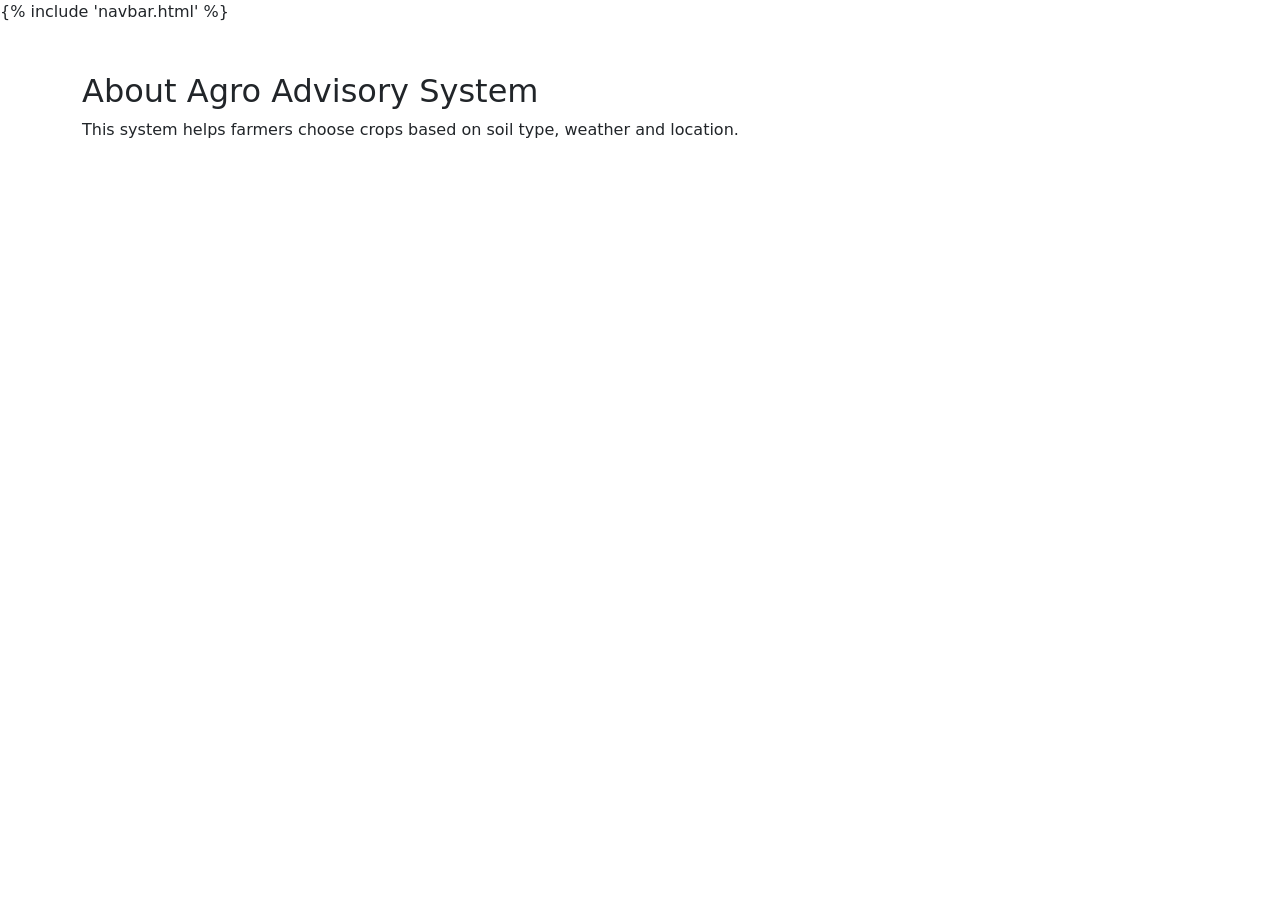
<file: templates/about.html>
<!DOCTYPE html>
<html>

<head>

<title>About</title>

<link href="https://cdn.jsdelivr.net/npm/bootstrap@5.3.2/dist/css/bootstrap.min.css" rel="stylesheet">

</head>

<body>

{% include 'navbar.html' %}

<div class="container mt-5">

<h2>About Agro Advisory System</h2>

<p>This system helps farmers choose crops based on soil type, weather and location.</p>

</div>

</body>
</html>
</file>
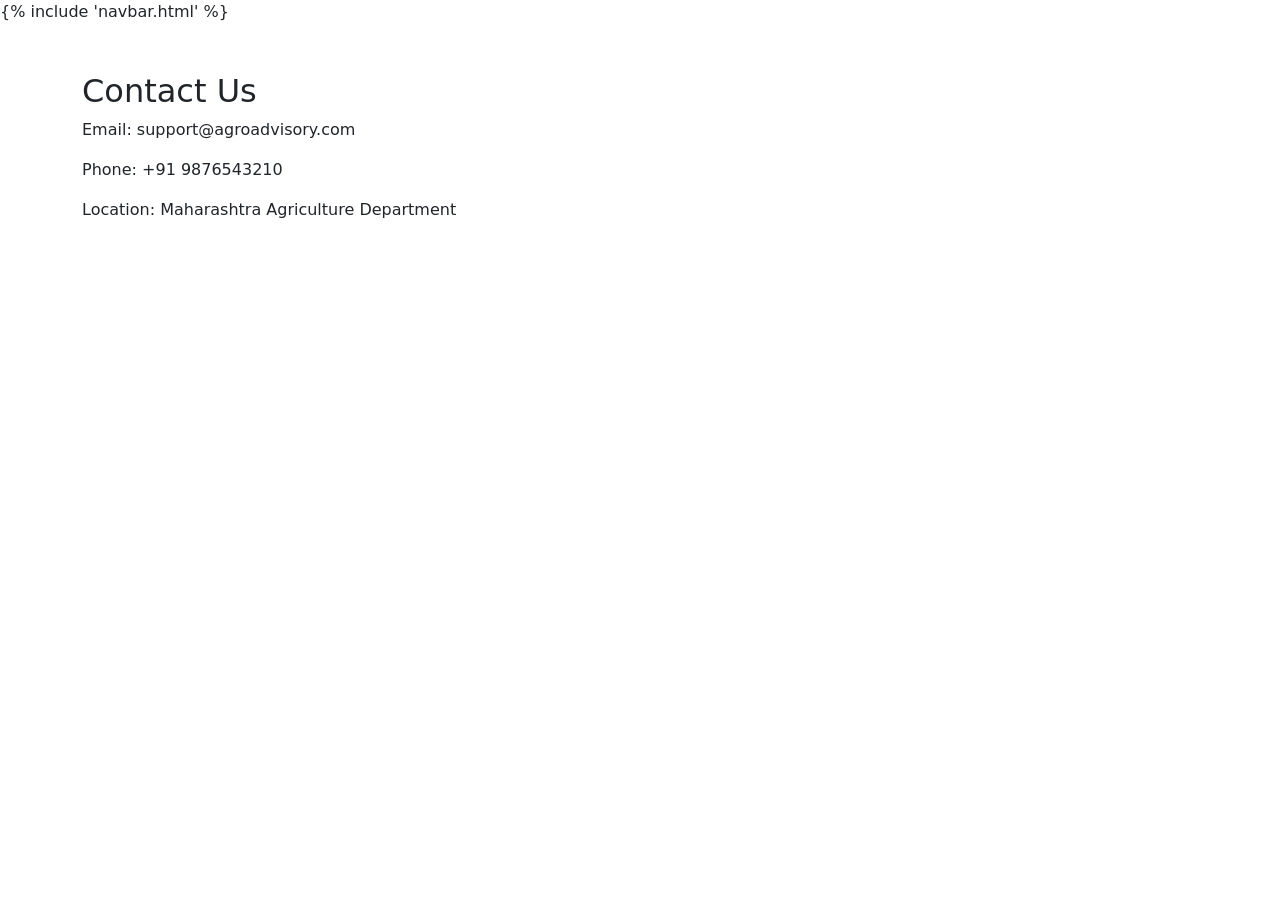
<file: templates/contact.html>
<!DOCTYPE html>
<html>

<head>

<title>Contact</title>

<link href="https://cdn.jsdelivr.net/npm/bootstrap@5.3.2/dist/css/bootstrap.min.css" rel="stylesheet">

</head>

<body>

{% include 'navbar.html' %}

<div class="container mt-5">

<h2>Contact Us</h2>

<p>Email: support@agroadvisory.com</p>

<p>Phone: +91 9876543210</p>

<p>Location: Maharashtra Agriculture Department</p>

</div>

</body>
</html>
</file>
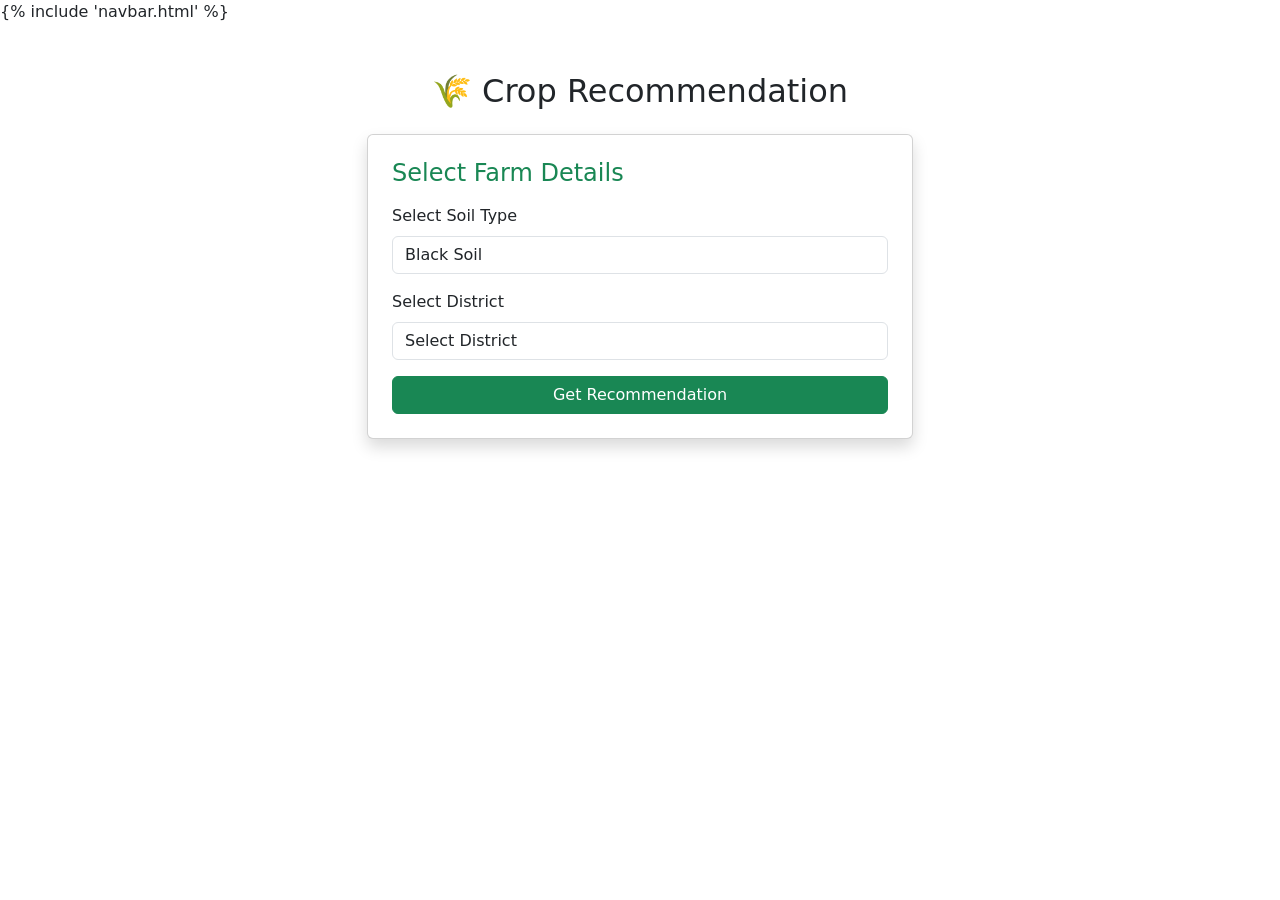
<file: templates/crop.html>
<!DOCTYPE html>
<html>

<head>

<title>Crop Recommendation</title>

<link href="https://cdn.jsdelivr.net/npm/bootstrap@5.3.2/dist/css/bootstrap.min.css" rel="stylesheet">

</head>

<body>

{% include 'navbar.html' %}

<div class="container mt-5">

<h2 class="text-center mb-4">🌾 Crop Recommendation</h2>

<div class="row justify-content-center">

<div class="col-md-6">

<div class="card shadow p-4">

<h4 class="text-success mb-3">Select Farm Details</h4>

<form action="/recommend" method="POST">

<label class="mb-2">Select Soil Type</label>

<select name="soil" class="form-control mb-3">

<option value="Black">Black Soil</option>
<option value="Red">Red Soil</option>
<option value="Sandy">Sandy Soil</option>
<option value="Laterite">Laterite Soil</option>

</select>


<label class="mb-2">Select District</label>

<select name="location" class="form-control mb-3">

<option selected disabled>Select District</option>

<option>Ahmednagar</option>
<option>Akola</option>
<option>Amravati</option>
<option>Aurangabad</option>
<option>Beed</option>
<option>Bhandara</option>
<option>Buldhana</option>
<option>Chandrapur</option>
<option>Dhule</option>
<option>Gadchiroli</option>
<option>Gondia</option>
<option>Hingoli</option>
<option>Jalgaon</option>
<option>Jalna</option>
<option>Kolhapur</option>
<option>Latur</option>
<option>Mumbai City</option>
<option>Mumbai Suburban</option>
<option>Nagpur</option>
<option>Nanded</option>
<option>Nandurbar</option>
<option>Nashik</option>
<option>Osmanabad</option>
<option>Palghar</option>
<option>Parbhani</option>
<option>Pune</option>
<option>Raigad</option>
<option>Ratnagiri</option>
<option>Sangli</option>
<option>Satara</option>
<option>Sindhudurg</option>
<option>Solapur</option>
<option>Thane</option>
<option>Wardha</option>
<option>Washim</option>
<option>Yavatmal</option>

</select>

<button class="btn btn-success w-100">
Get Recommendation
</button>

</form>

</div>

</div>

</div>

</div>

</body>
</html>
</file>
